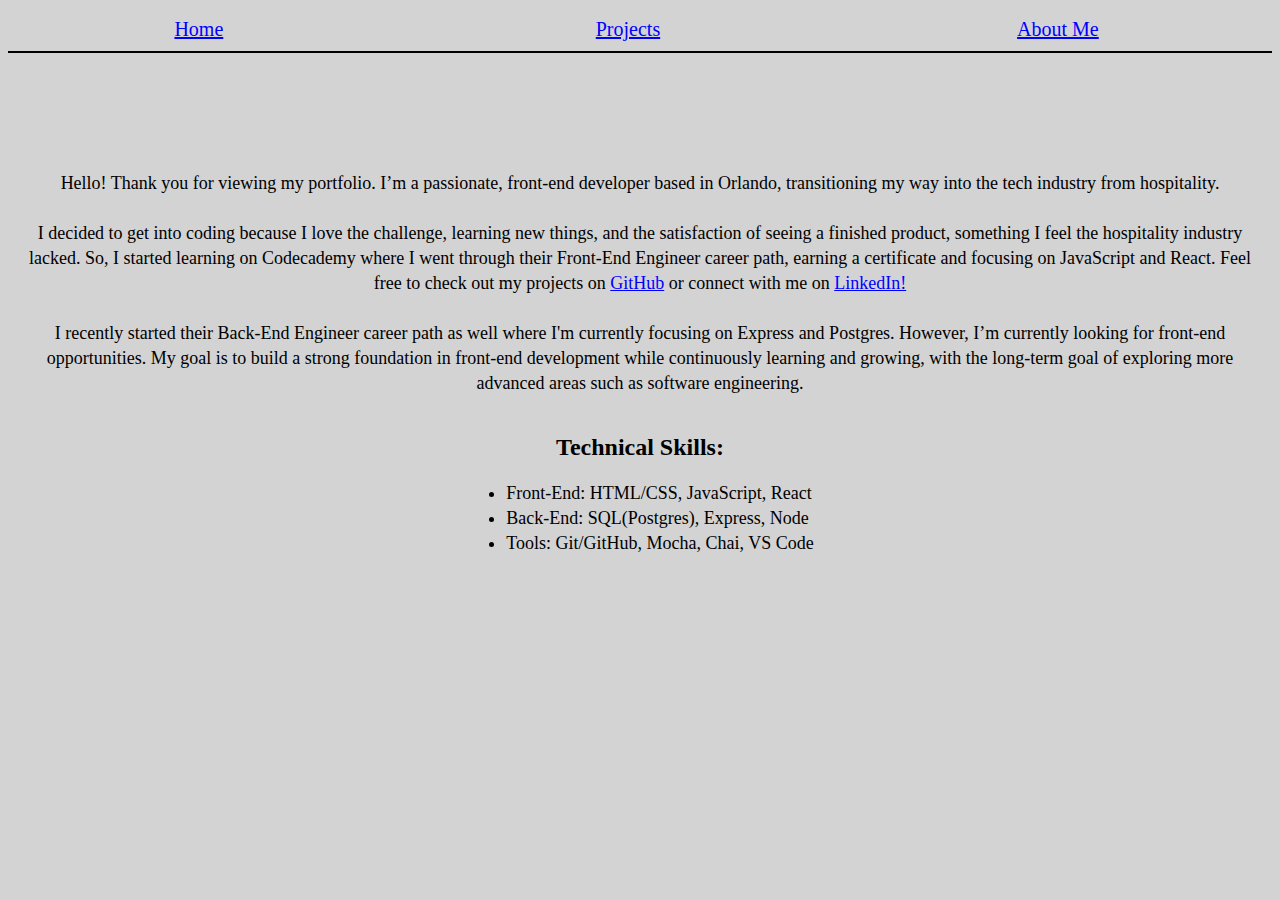
<file: about.html>
<!DOCTYPE html>
<html>
  <head>
    <meta charset="UTF-8" />
    <link rel="stylesheet" href="css/style.css" />
    <title>About Me</title>
  </head>
  <body>
    <header>
      <div class="nav-container">
        <a href="index.html" class="nav-link">Home</a>
        <a href="projects.html" class="nav-link">Projects</a>
        <a href="about.html" class="nav-link">About Me</a>
      </div>
    </header>
    <main class="about-main">
      <div class="about-container">
        <p class="about-body">
          Hello! Thank you for viewing my portfolio. I’m a passionate, front-end
          developer based in Orlando, transitioning my way into the tech
          industry from hospitality.
          <br />
          <br />
          I decided to get into coding because I love the challenge, learning
          new things, and the satisfaction of seeing a finished product,
          something I feel the hospitality industry lacked. So, I started
          learning on Codecademy where I went through their Front-End Engineer
          career path, earning a certificate and focusing on JavaScript and
          React. Feel free to check out my projects on
          <a href="https://github.com/MrStealurCar">GitHub</a> or connect with
          me on
          <a href="https://www.linkedin.com/in/jacob-rodriguez-b99892178/"
            >LinkedIn!</a
          >
          <br />
          <br />
          I recently started their Back-End Engineer career path as well where
          I'm currently focusing on Express and Postgres. However, I’m currently
          looking for front-end opportunities. My goal is to build a strong
          foundation in front-end development while continuously learning and
          growing, with the long-term goal of exploring more advanced areas such
          as software engineering.
        </p>
      </div>
      <div class="skills-section">
        <h2 id="tech-title">Technical Skills:</h2>
        <ul>
          <li class="skills">Front-End: HTML/CSS, JavaScript, React</li>
          <li class="skills">Back-End: SQL(Postgres), Express, Node</li>
          <li class="skills">Tools: Git/GitHub, Mocha, Chai, VS Code</li>
        </ul>
      </div>
    </main>
  </body>
</html>
</file>
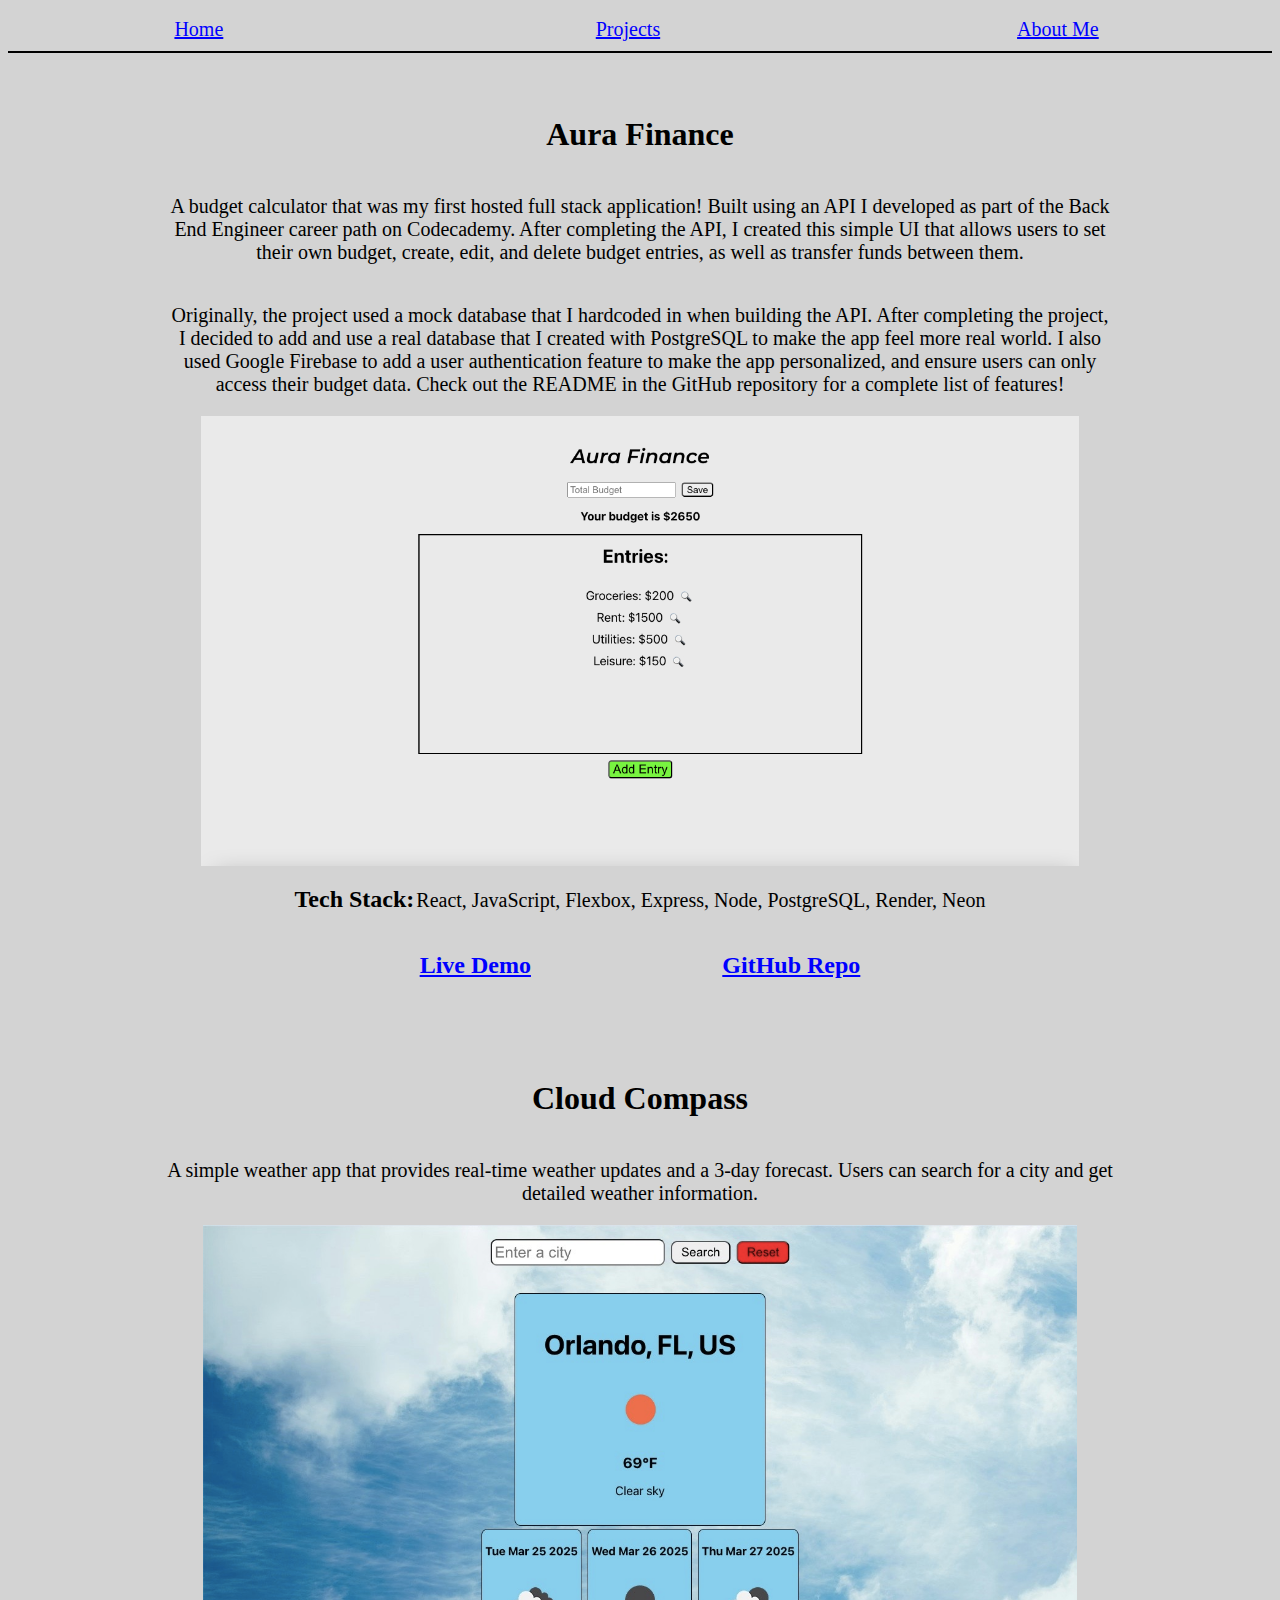
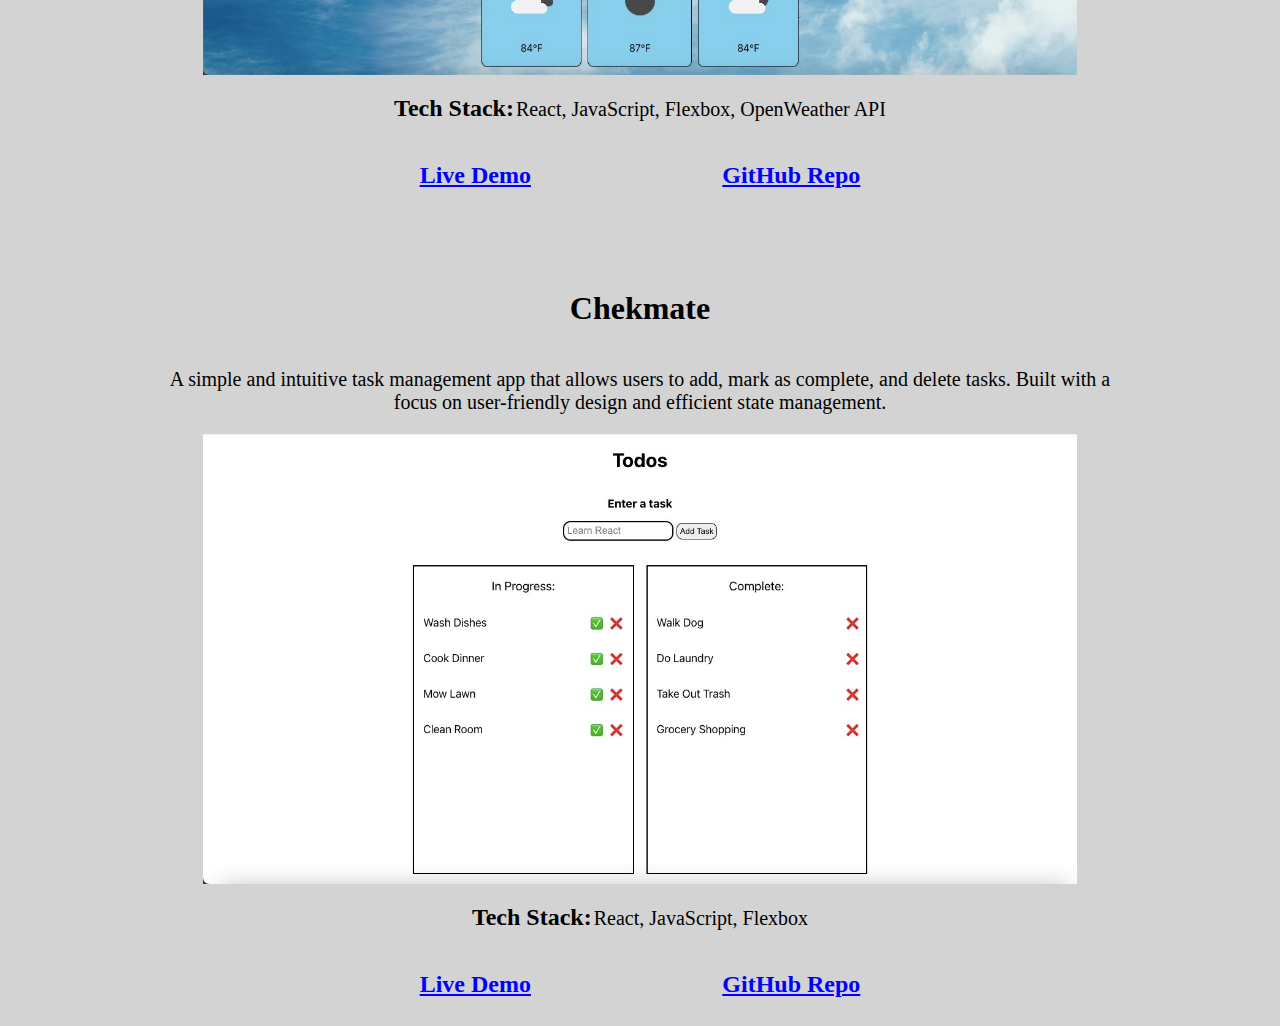
<file: projects.html>
<!DOCTYPE html>
<html>
  <head>
    <meta charset="UTF-8" />
    <link rel="stylesheet" href="css/style.css" />
    <title>Projects</title>
  </head>
  <body>
    <header>
      <div class="nav-container">
        <a href="index.html" class="nav-link">Home</a>
        <a href="projects.html" class="nav-link">Projects</a>
        <a href="about.html" class="nav-link">About Me</a>
      </div>
    </header>
    <main>
      <div class="project-container">
        <div class="project">
          <h1 class="project-title">Aura Finance</h1>
          <p class="project-description">
            A budget calculator that was my first hosted full stack application!
            Built using an API I developed as part of the Back End Engineer
            career path on Codecademy. After completing the API, I created this
            simple UI that allows users to set their own budget, create, edit,
            and delete budget entries, as well as transfer funds between them.
          </p>
          <p class="project-description">
            Originally, the project used a mock database that I hardcoded in
            when building the API. After completing the project, I decided to
            add and use a real database that I created with PostgreSQL to make
            the app feel more real world. I also used Google Firebase to add a
            user authentication feature to make the app personalized, and ensure
            users can only access their budget data. Check out the README in the
            GitHub repository for a complete list of features!
          </p>
          <img
            src="images/auraFinance.png"
            alt="Aura Finance landing page"
            height="450px"
          />
          <div class="tech-stack">
            <h2>Tech Stack:</h2>
            <span
              >React, JavaScript, Flexbox, Express, Node, PostgreSQL, Render,
              Neon</span
            >
          </div>
          <div class="project-links">
            <h2>
              <a href="https://budget-app-6st9.onrender.com/">Live Demo</a>
            </h2>
            <h2>
              <a href="https://github.com/MrStealurCar/budget-app"
                >GitHub Repo</a
              >
            </h2>
          </div>
        </div>
        <br />
        <div class="project">
          <h1 class="project-title">Cloud Compass</h1>
          <p class="project-description">
            A simple weather app that provides real-time weather updates and a
            3-day forecast. Users can search for a city and get detailed weather
            information.
          </p>
          <img
            src="images/cloudCompass.jpg"
            alt="Cloud Compass landing page"
            height="450px"
          />
          <div class="tech-stack">
            <h2>Tech Stack:</h2>
            <span>React, JavaScript, Flexbox, OpenWeather API</span>
          </div>
          <div class="project-links">
            <h2>
              <a href="https://cloud-compass.netlify.app/">Live Demo</a>
            </h2>

            <h2>
              <a href="https://github.com/MrStealurCar/Cloud-Compass"
                >GitHub Repo</a
              >
            </h2>
          </div>
        </div>
        <br />
        <div class="project">
          <h1 class="project-title">Chekmate</h1>
          <p class="project-description">
            A simple and intuitive task management app that allows users to add,
            mark as complete, and delete tasks. Built with a focus on
            user-friendly design and efficient state management.
          </p>
          <img src="images/todo.jpg" alt="Todo landing page" height="450px" />
          <div class="tech-stack">
            <h2>Tech Stack:</h2>
            <span>React, JavaScript, Flexbox</span>
          </div>
          <div class="project-links">
            <h2>
              <a href="https://chekmate.netlify.app/">Live Demo</a>
            </h2>

            <h2>
              <a href="https://github.com/MrStealurCar/todo">GitHub Repo</a>
            </h2>
          </div>
        </div>
      </div>
    </main>
  </body>
</html>
</file>
<file: css/style.css>
a {
  color: blue;
}

a:hover {
  color: #0096ff;
}

* {
  background-color: lightgray;
}

main {
  font-family: Georgia, "Times New Roman", Times, serif;
}
/* index.html styles */

.nav-container {
  display: flex;
  justify-content: space-around;
  border-bottom: 2px solid black;
}

.nav-link {
  margin-top: 10px;
  padding-bottom: 10px;
  font-size: 20px;
  width: 7%;
}

.name {
  margin-top: 10%;
  text-align: center;
}

.description {
  font-size: 18px;
  text-align: center;
}

/* about.html styles */

.about-main {
  display: flex;
  flex-direction: column;
  justify-content: center;
  align-items: center;
  margin-top: 100px;
}

.about-container {
  height: auto;
  display: flex;
  flex-direction: column;
  text-align: center;
}

.about-body {
  padding: 0px 15px;
  font-size: 18px;
  line-height: 25px;
}

.skills {
  font-size: 18px;
  line-height: 25px;
}

#tech-title {
  text-align: center;
}

/* projects.html styles */

.project {
  display: flex;
  flex-direction: column;
  align-items: center;
}

.project-title {
  margin-top: 5%;
}

.project-description {
  font-size: 20px;
  width: 75%;
  text-align: center;
}

.project-links {
  display: flex;
  justify-content: space-around;
  width: 50%;
}

.demo-item {
  display: flex;
  align-items: baseline;
}

.demo-item h3 {
  margin: 2px;
}

.link-desc {
  font-size: 18px;
}

.tech-stack {
  display: flex;
  align-items: baseline;
}

.tech-stack span {
  margin-left: 2px;
  font-size: 20px;
}
</file>
